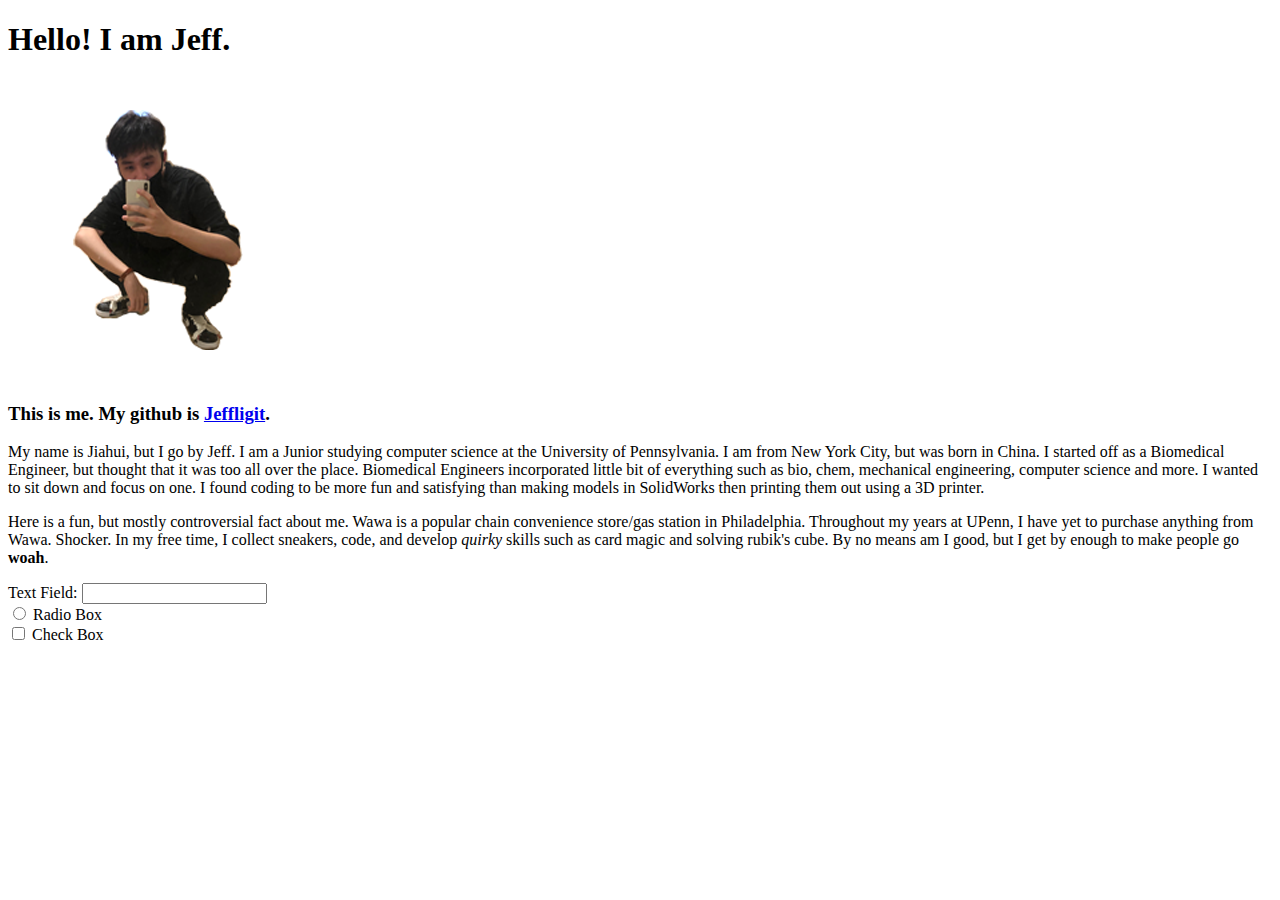
<file: hw_1/index.html>
<!DOCTYPE html>
    <head>
        <meta charset="utf-8">
        <title></title>
        <meta name="description" content="">
        <meta name="viewport" content="width=device-width, initial-scale=1">
        <link rel="stylesheet" href="https://stackpath.bootstrapcdn.com/bootstrap/4.5.0/css/bootstrap.min.css" integrity="sha384-9aIt2nRpC12Uk9gS9baDl411NQApFmC26EwAOH8WgZl5MYYxFfc+NcPb1dKGj7Sk" crossorigin="anonymous">
        <title>About Jeff</title>
    </head>
    <body class="bg-dark text-white">
       <header>
           <h1 class="text-center">Hello! I am Jeff.</h1>
       </header>
       <main>
           <div class="container">
               <div class="bg-secondary text-center">
                   <img src="Me.png" alt="me">
               </div>
               <div>
                   <h3 class="text-center">This is me. My github is <a href="https://github.com/Jeffligit">Jeffligit</a>.</h3>
               </div>
               <div class="row-sm no-gutters bg-secondary">
                <p>
                    My name is Jiahui, but I go by Jeff. I am a Junior studying 
                    computer science at the University of Pennsylvania. I am from New York City,
                    but was born in China. I started off as a Biomedical Engineer, but thought
                    that it was too all over the place. Biomedical Engineers incorporated little
                    bit of everything such as bio, chem, mechanical engineering, computer science
                    and more. I wanted to sit down and focus on one. I found coding to be more fun
                    and satisfying than making models in SolidWorks then printing them out using a 
                    3D printer.
                </p>
               </div>
               <div class="row no-gutters bg-secondary">
                <p>
                    Here is a fun, but mostly controversial fact about me. Wawa is a popular 
                    chain convenience store/gas station in Philadelphia. Throughout my years at UPenn,
                    I have yet to purchase anything from Wawa. Shocker. In my free time, I collect
                    sneakers, code, and develop <i>quirky</i> skills such as card magic and solving rubik's cube.
                    By no means am I good, but I get by enough to make people go <b>woah</b>.
                </p>
               </div>
               <div class="row row-cols-3">
                   <div class="col-sm">
                    <label id="textLabel">Text Field:</label>
                    <input type="text">
                   </div>
                   <div class="col-sm">
                    <input type="radio" id="radio" value="radio">
                    <label for="radio" id="radioLabel">Radio Box</label>
                   </div>
                   <div class="col-sm">
                    <input type="checkbox" id="darkmode">
                    <label for="darkmode" id="darkmodeLabel">Check Box</label>
                   </div>
               </div>
           </div>
       </main>
       <footer>

       </footer>
    </body>
    
</html>
</file>
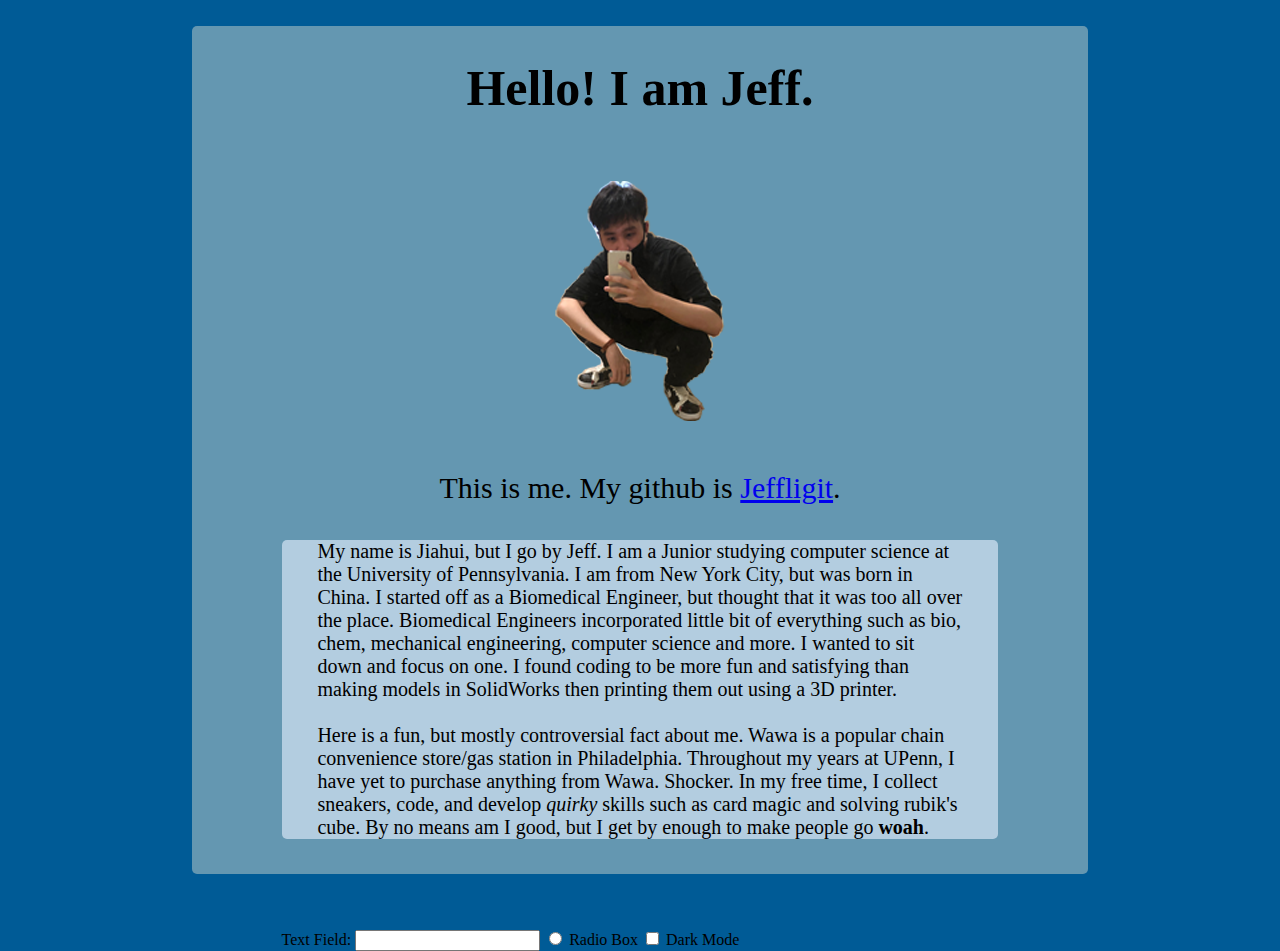
<file: Prework/index.html>
<html>
    <head>
        <link rel="stylesheet" href="main.css">
    </head>
    <body>
        <section class="container" id="container">
            <header>
                <h1 id="header1"> Hello! I am Jeff.</h1>
            </header>


            <img src="Me.png" alt="Me" class="center"/>
            <span id="blurb">This is me. My github is <a href="https://github.com/Jeffligit">Jeffligit</a>.</span>
            <section id="bio">
                <p id="bioText">My name is Jiahui, but I go by Jeff. I am a Junior studying 
                    computer science at the University of Pennsylvania. I am from New York City,
                    but was born in China. I started off as a Biomedical Engineer, but thought
                    that it was too all over the place. Biomedical Engineers incorporated little
                    bit of everything such as bio, chem, mechanical engineering, computer science
                    and more. I wanted to sit down and focus on one. I found coding to be more fun
                    and satisfying than making models in SolidWorks then printing them out using a 
                    3D printer. <br>
                    <br>
                Here is a fun, but mostly controversial fact about me. Wawa is a popular 
                    chain convenience store/gas station in Philadelphia. Throughout my years at UPenn,
                    I have yet to purchase anything from Wawa. Shocker. In my free time, I collect
                    sneakers, code, and develop <i>quirky</i> skills such as card magic and solving rubik's cube.
                    By no means am I good, but I get by enough to make people go <b>woah</b>.
                </p>
            </section>
            <form id="form">
                <label id="textLabel">Text Field:</label>
                <input type="text">
                <input type="radio" id="radio" value="radio">
                <label for="radio" id="radioLabel">Radio Box</label>
                <input type="checkbox" id="darkmode" onclick="darkModeMe()">
                <label for="darkmode" id="darkmodeLabel">Dark Mode</label>
            </form>
            <script src="main.js"></script>
        </section>
    </body>
</html>
</file>
<file: Prework/main.css>
html, body {
    margin: 0;
    padding: 0;
}

h1 {
    color: black;
    font-size: 50px;
    text-align: center;
    display: block;
}

#blurb {
    color: black;
    font-size: 30px;
    text-align: center;
    display: block;
}

body {
    background-color: 	#005b96;
    width: auto;
    height: auto;
    display: flex;
    align-content: center;
    justify-content: center;
}

.container {
    background-color: #6497b1;
    width: 70%;
    height: auto;
    border-radius: 5px;
    margin: 2% 2% 2% 2%;
}

.center {
    display: block;
    margin-left: auto;
    margin-right: auto;
    margin-bottom: 20px;
}

#bio {
    background-color: #b3cde0;
    width: auto;
    height: auto;
    border-radius: 5px;
    margin: 2% 10% 0 10%;
}

#bioText {
    color: black;
    font-size: 20px;
    margin: 5% 5% 5% 5%;
}

#form {
    margin: 10%;
}
</file>
